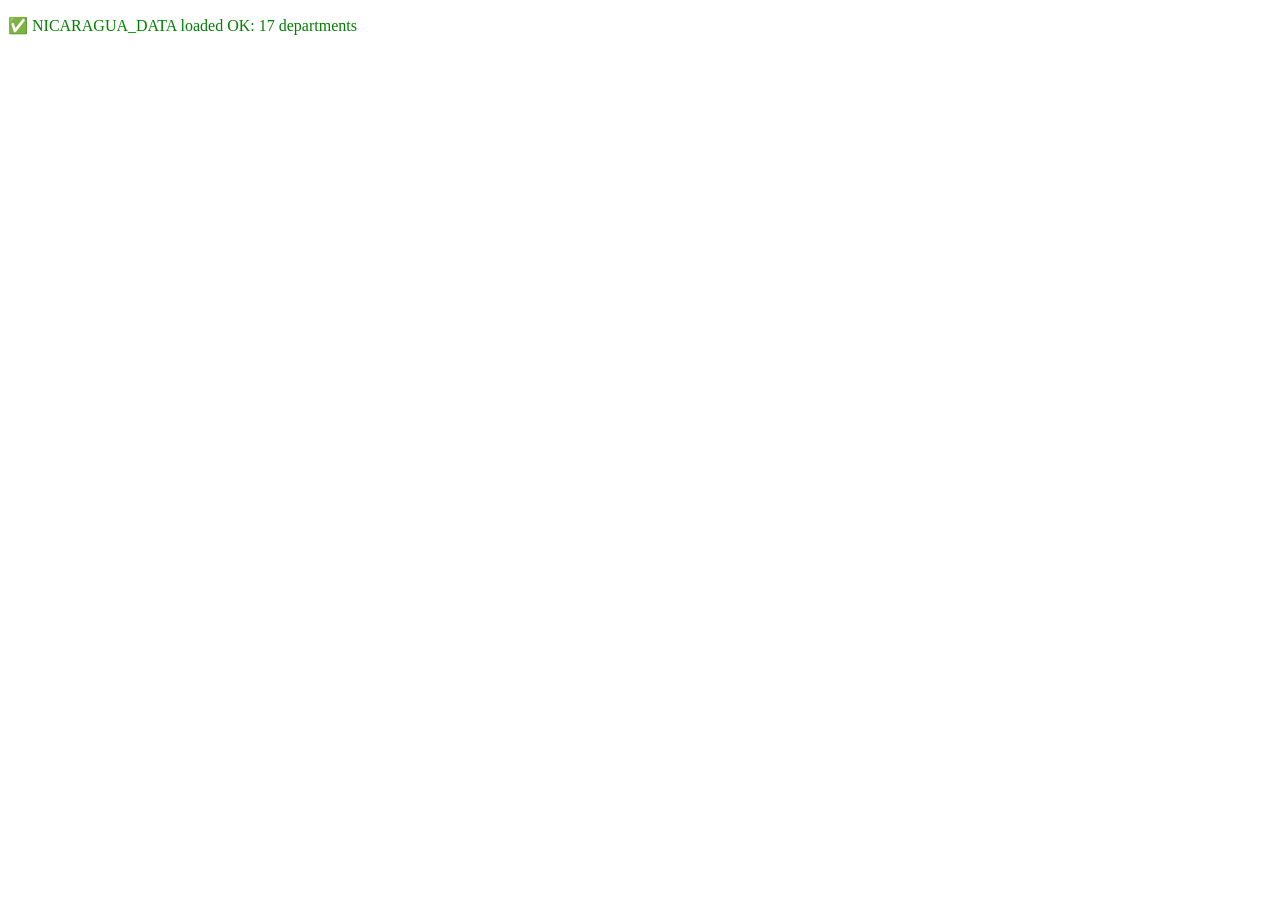
<file: debug.html>
<!DOCTYPE html>
<html>
<head>
  <meta charset="UTF-8">
  <title>Error Check</title>
</head>
<body>
<div id="output"></div>
<script>
window.onerror = function(message, source, lineno, colno, error) {
  document.getElementById('output').innerHTML += 
    '<p style="color:red;font-family:monospace">ERROR: ' + message + '<br>Line: ' + lineno + ':' + colno + '</p>';
  return true;
};
</script>
<script src="data/nicaragua-data.js"></script>
<script src="js/main.js"></script>
<script>
  if (typeof NICARAGUA_DATA !== 'undefined') {
    document.getElementById('output').innerHTML += '<p style="color:green">✅ NICARAGUA_DATA loaded OK: ' + NICARAGUA_DATA.departments.length + ' departments</p>';
  } else {
    document.getElementById('output').innerHTML += '<p style="color:red">❌ NICARAGUA_DATA NOT loaded</p>';
  }
</script>
</body>
</html>
</file>
